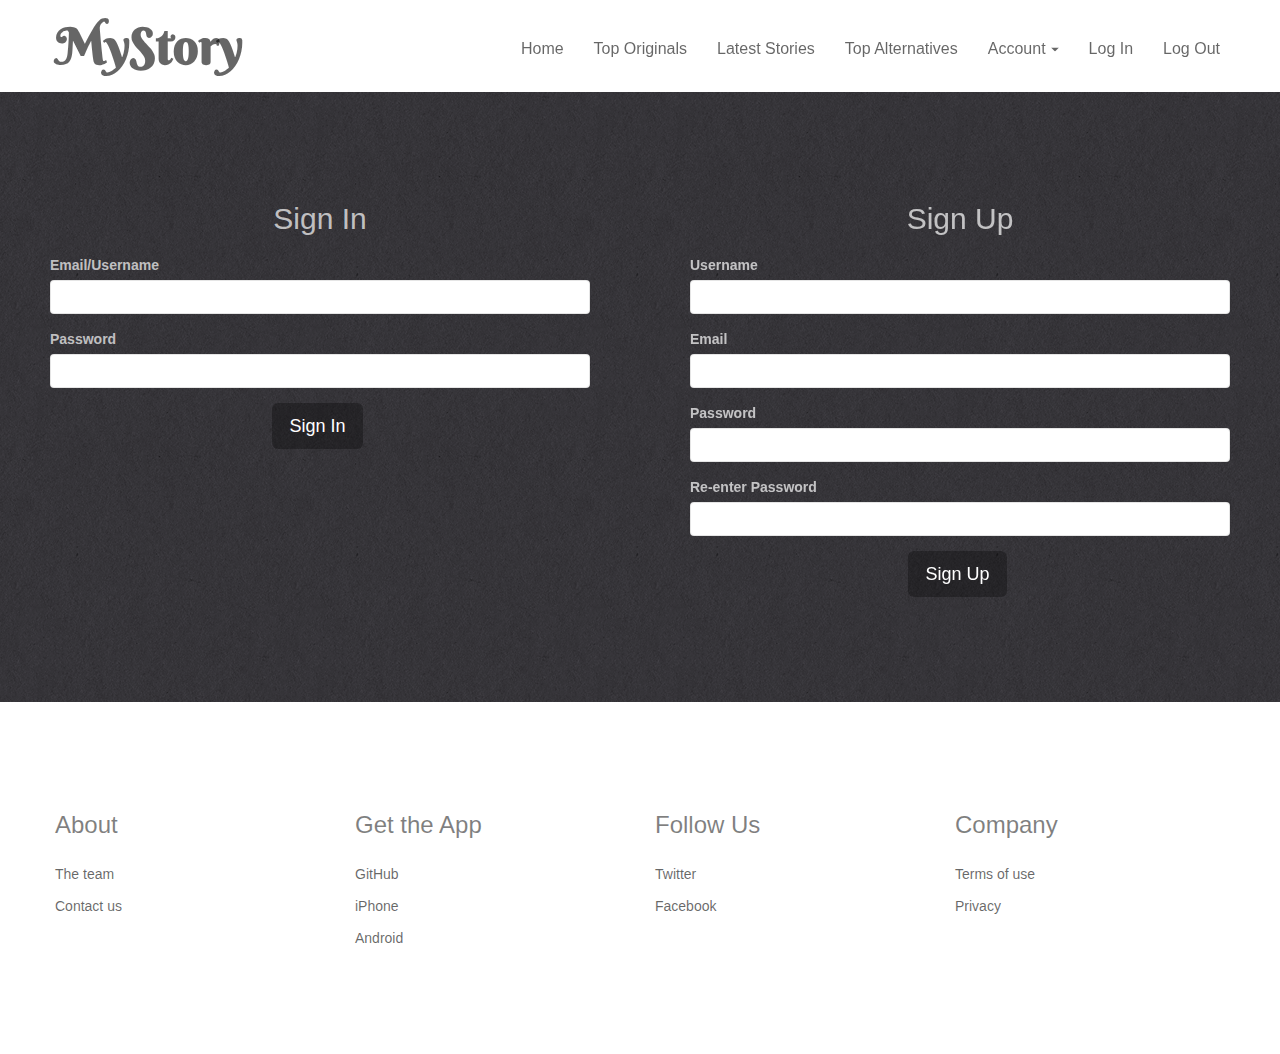
<file: templates/index.html>
<!doctype html>
<html>
<head>
    <meta charset="utf-8">
    <meta name="keywords" content="">
    <meta name="description" content="">
    <meta name="viewport" content="width=device-width, initial-scale=1.0">
    <link rel="shortcut icon" type="image/png" href="/static/favicon.png">
    
	<link rel="stylesheet" type="text/css" href="/static/bootstrap.min.css">
	<link rel="stylesheet" type="text/css" href="/static/style.css">
	<link rel="stylesheet" type="text/css" href="/static/animate.min.css">
	<link rel="stylesheet" type="text/css" href="/static/font-awesome.min.css">
	<link href='https://fonts.googleapis.com/css?family=Berkshire+Swash&amp;subset=latin,latin-ext' rel='stylesheet' type='text/css'>
	<link href='https://fonts.googleapis.com/css?family=Droid+Sans+Mono&amp;subset=latin,latin-ext' rel='stylesheet' type='text/css'>
	<link href='https://fonts.googleapis.com/css?family=Abril+Fatface&amp;subset=latin,latin-ext' rel='stylesheet' type='text/css'>
	<link href='https://fonts.googleapis.com/css?family=Josefin+Slab&amp;subset=latin,latin-ext' rel='stylesheet' type='text/css'>
    
	<script src="/static/jquery-2.1.0.min.js"></script>
	<script src="/static/bootstrap.min.js"></script>
	<script src="/static/blocs.min.js"></script>
	<script src="/static/jqBootstrapValidation.js"></script>
	<script src="/static/formHandler.js"></script>
	<script src="/static/lazysizes.min.js" defer></script>
    <title>Account</title>

    
<!-- Google Analytics -->
 
<!-- Google Analytics END -->
    
</head>
<body>
<!-- Main container -->
<div class="page-container">
    
<!-- bloc-0 -->
<div class="bloc bgc-white l-bloc" id="bloc-0">
	<div class="container bloc-sm">
		<nav class="navbar row">
			<div class="navbar-header">
				<a class="navbar-brand " href="index.html">MyStory</a>
				<button id="nav-toggle" type="button" class="ui-navbar-toggle navbar-toggle" data-toggle="collapse" data-target=".navbar-1">
					<span class="sr-only">Toggle navigation</span><span class="icon-bar"></span><span class="icon-bar"></span><span class="icon-bar"></span>
				</button>
			</div>
			<div class="collapse navbar-collapse navbar-1 special-dropdown-nav">
				<ul class="site-navigation nav navbar-nav animated zoomInUp none">
					<li>
						<a href="home.html">Home</a>
					</li>
					<li>
						<a href="index.html">Top Originals</a>
					</li>
					<li>
						<a href="index.html">Latest Stories</a>
					</li>
					<li>
						<a href="index.html">Top Alternatives</a>
					</li>
					<li>
						<div class="dropdown">
							<a href="#" class="dropdown-toggle" data-toggle="dropdown" aria-expanded="false">Account<span class="caret"></span></a>
							<ul id="newBlocMenuGenerate-8012" class="dropdown-menu" role="menu">
							</ul>
							<li><a href="#index.hml">Log In</a>
									<li><a href="#index.hml">Log Out</a>
						</div>
					</li>
				</ul>
			</div>
		</nav>
	</div>
</div>
<!-- bloc-0 END -->

<!-- Bloc Group -->
<div class='bloc-group'>

<!-- bloc-1 -->
<div class="bloc bloc-tile-2 bloc-bg-texture texture-paper bgc-outer-space animated fadeInDown d-bloc" id="bloc-1">
	<div class="container bloc-lg">
		<div class="row">
			<div class="col-sm-12">
				<h2 class="mg-md text-center">
					Sign In
				</h2>
				<form id="form_2017" novalidate action="/signup" method="post">
					<div class="form-group">
						<label>
							Email/Username<br>
						</label>
						<input class="form-control" id="input_589" type="text" name="email"/>
					</div>
					<div class="form-group">
						<label>
							Password
						</label>
						<input class="form-control" id="input_463" type="Password" name="passin" />
					</div>
					<div class="text-center">
						<input name="submit" class="btn btn-d btn-lg none" type="submit" value="Sign In"/>
					</div>
				</form>
			</div>
		</div>
	</div>
</div>
<!-- bloc-1 END -->

<!-- bloc-2 -->
<div class="bloc bloc-tile-2 bloc-bg-texture texture-paper bgc-outer-space animated fadeInUp d-bloc" id="bloc-2">
	<div class="container bloc-lg">
		<div class="row">
			<div class="col-sm-12">
				<h2 class="mg-md text-center">
					Sign Up
				</h2>
				<form id="form_43830" novalidate>
					<div class="form-group">
						<label>
							Username
						</label>
						<input class="form-control" id="input_1932cr" type="text" name="usernameUP"/>
					</div>    
					<div class="form-group">
						<label>
							Email
						</label>
						<input class="form-control" id="input_2229" type="text" name="emailup" />
					</div>
					<div class="form-group">
						<label>
							Password
						</label>
						<input class="form-control" id="input_996" type="Password" name="passup" />
					</div>
					<div class="form-group">
						<label>
							Re-enter Password
						</label>
						<input class="form-control" id="input_1103" type="Password" name="repassup" />
					</div>
					<div class="text-center">
						<input name="submit" class="btn btn-d btn-lg" type="submit" value="Sign Up"/>
					</div>
				</form>
			</div>
		</div>
	</div>
</div>
<!-- bloc-2 END -->
</div>
<!-- Bloc Group END -->

<!-- ScrollToTop Button -->
<a class="bloc-button btn btn-d scrollToTop" onclick="scrollToTarget('1')"><span class="fa fa-chevron-up"></span></a>
<!-- ScrollToTop Button END-->


<!-- Footer - bloc-5 -->
<div class="bloc bgc-white none l-bloc" id="bloc-5">
	<div class="container bloc-lg">
		<div class="row">
			<div class="col-sm-3">
				<h3 class="mg-md bloc-mob-center-text">
					About
				</h3><a href="index.html" class="a-btn a-block bloc-mob-center-text">The team</a><a href="index.html" class="a-btn a-block bloc-mob-center-text">Contact us</a>
			</div>
			<div class="col-sm-3">
				<h3 class="mg-md bloc-mob-center-text">
					Get the App
				</h3><a href="index.html" class="a-btn a-block pull-left-block ">GitHub</a><a href="index.html" class="a-btn a-block bloc-mob-center-text">iPhone</a><a href="index.html" class="a-btn a-block bloc-mob-center-text">Android</a>
			</div>
			<div class="col-sm-3">
				<h3 class="mg-md bloc-mob-center-text">
					Follow Us
				</h3><a href="index.html" class="a-btn a-block bloc-mob-center-text">Twitter</a><a href="index.html" class="a-btn a-block bloc-mob-center-text">Facebook</a>
			</div>
			<div class="col-sm-3">
				<h3 class="mg-md bloc-mob-center-text">
					Company
				</h3><a href="index.html" class="a-btn a-block bloc-mob-center-text">Terms of use</a><a href="index.html" class="a-btn a-block bloc-mob-center-text">Privacy</a>
			</div>
		</div>
	</div>
</div>
<!-- Footer - bloc-5 END -->

</div>
<!-- Main container END -->
    

</body>
</html>
</file>
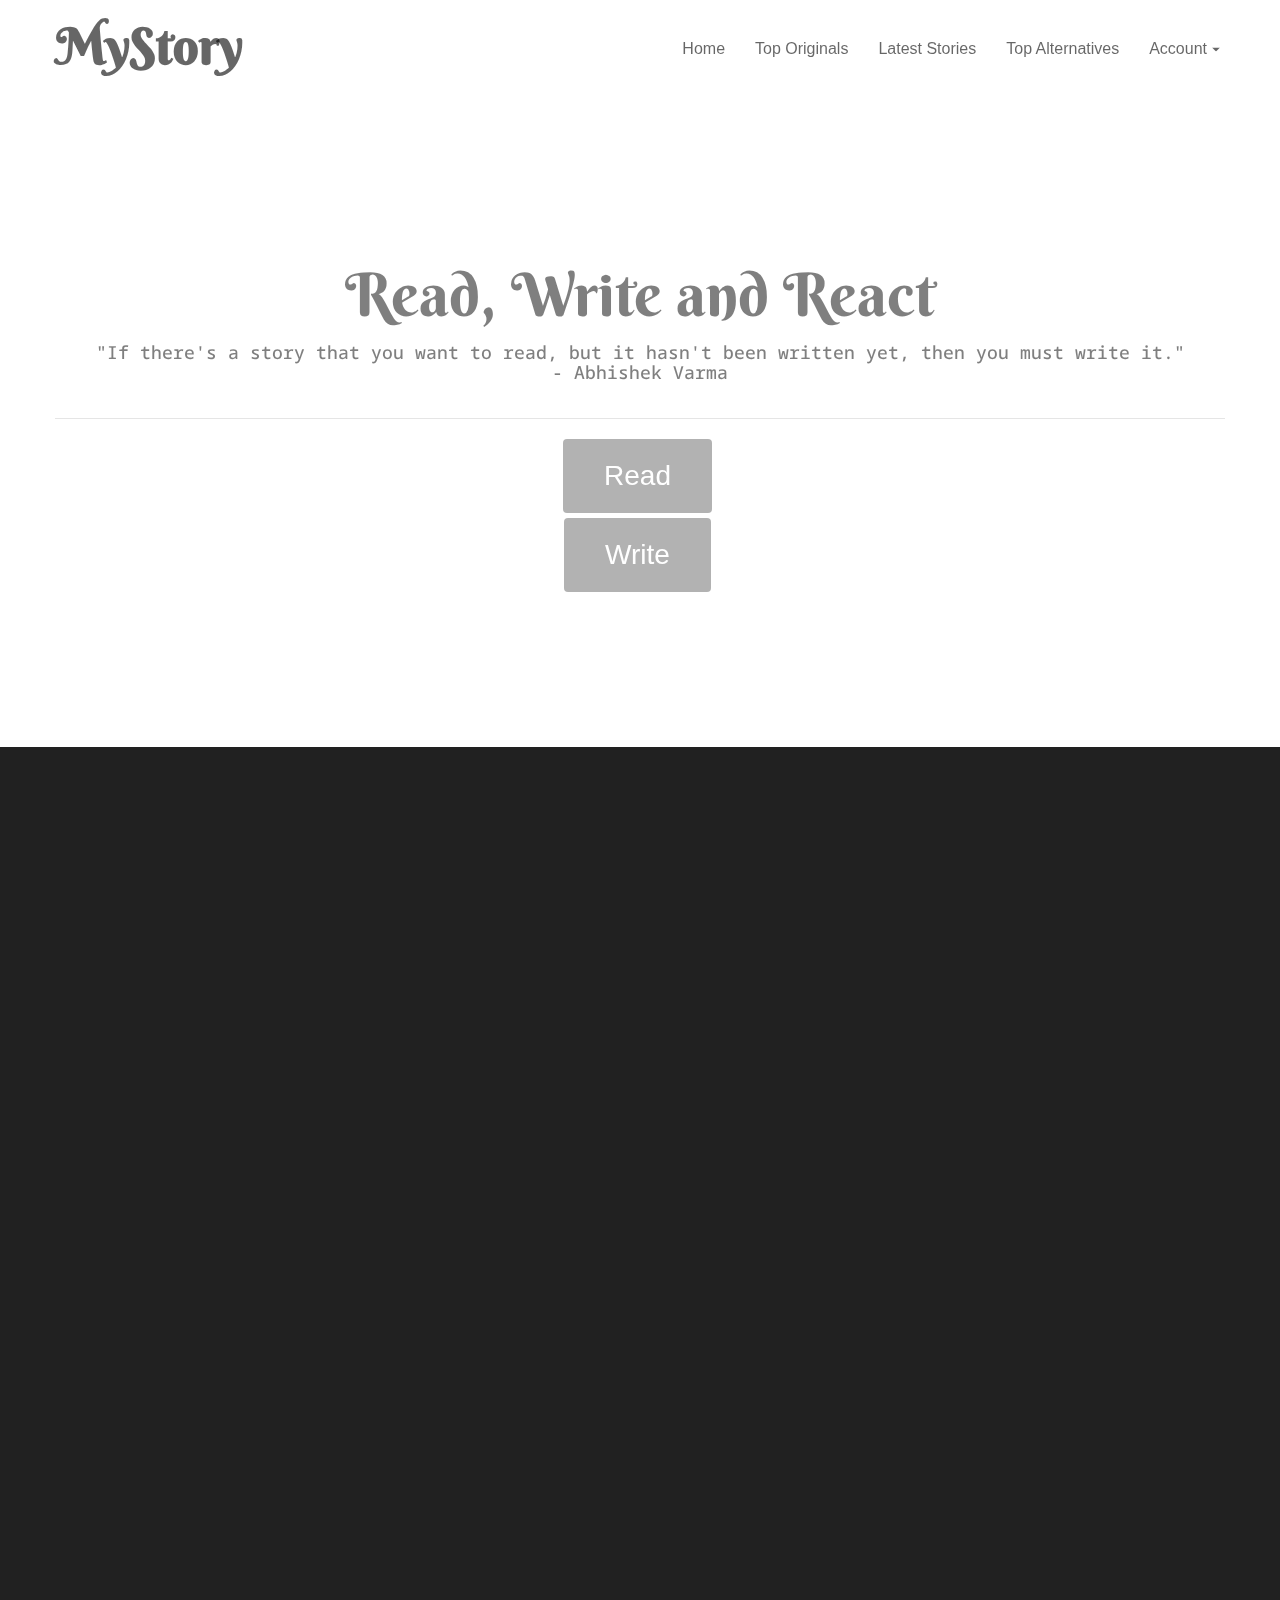
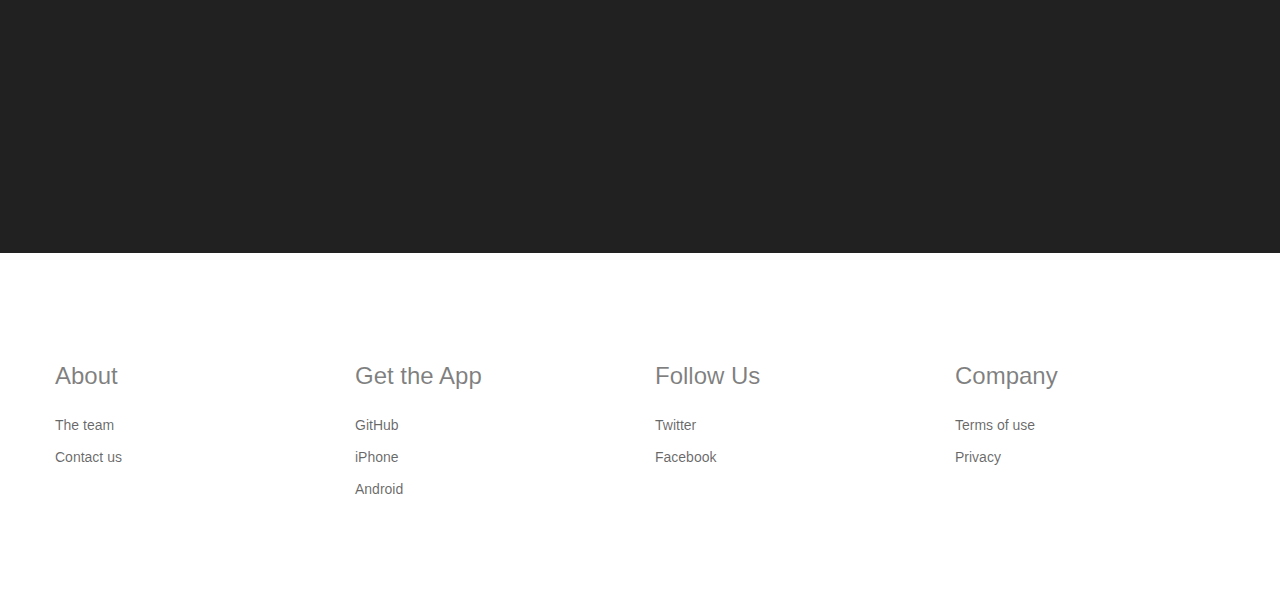
<file: templates/home.html>
<!doctype html>
<html>
<head>
    <meta charset="utf-8">
    <meta name="keywords" content="">
    <meta name="description" content="">
    <meta name="viewport" content="width=device-width, initial-scale=1.0">
    <link rel="shortcut icon" type="image/png" href="/static/favicon.png">
    
	<link rel="stylesheet" type="text/css" href="/static/bootstrap.min.css">
	<link rel="stylesheet" type="text/css" href="/static/style.css">
	<link rel="stylesheet" type="text/css" href="/static/animate.min.css">
	<link rel="stylesheet" type="text/css" href="/static/font-awesome.min.css">
	<link href='https://fonts.googleapis.com/css?family=Berkshire+Swash&amp;subset=latin,latin-ext' rel='stylesheet' type='text/css'>
	<link href='https://fonts.googleapis.com/css?family=Droid+Sans+Mono&amp;subset=latin,latin-ext' rel='stylesheet' type='text/css'>
	<link href='https://fonts.googleapis.com/css?family=Abril+Fatface&amp;subset=latin,latin-ext' rel='stylesheet' type='text/css'>
	<link href='https://fonts.googleapis.com/css?family=Josefin+Slab&amp;subset=latin,latin-ext' rel='stylesheet' type='text/css'>
    
	<script src="/static/jquery-2.1.0.min.js"></script>
	<script src="/static/bootstrap.min.js"></script>
	<script src="/static/blocs.min.js"></script>
	<script src="/static/jqBootstrapValidation.js"></script>
	<script src="/static/formHandler.js"></script>
	<script src="/static/lazysizes.min.js" defer></script>
    <title>Home</title>
<style >
	.bg-24309-qi8ktj{
	background-image:url("https://d33rxv6e3thba6.cloudfront.net/2015/2/imagesMarketPlace/24309-qi8ktj.jpg");
}
.bg-452830868-dd6126922a-o{
	background-image:url(https://static1.squarespace.com/static/52e146bee4b0114e0bcfc0d4/t/52e14fc8e4b0b21528487adf/1432229664348/452830868_dd6126922a_o.jpg);
}
</style>
    
<!-- Google Analytics -->
 
<!-- Google Analytics END -->
    
</head>
<body>
<!-- Main container -->
<div class="page-container">
    
<!-- bloc-0 -->
<div class="bloc bgc-white l-bloc" id="bloc-0">
	<div class="container bloc-sm">
		<nav class="navbar row">
			<div class="navbar-header">
				<a class="navbar-brand " href="index.html">MyStory</a>
				<button id="nav-toggle" type="button" class="ui-navbar-toggle navbar-toggle" data-toggle="collapse" data-target=".navbar-1">
					<span class="sr-only">Toggle navigation</span><span class="icon-bar"></span><span class="icon-bar"></span><span class="icon-bar"></span>
				</button>
			</div>
			<div class="collapse navbar-collapse navbar-1 special-dropdown-nav">
				<ul class="site-navigation nav navbar-nav animated zoomInUp none">
					<li>
						<a href="home.html">Home</a>
					</li>
					<li>
						<a href="index.html">Top Originals</a>
					</li>
					<li>
						<a href="index.html">Latest Stories</a>
					</li>
					<li>
						<a href="index.html">Top Alternatives</a>
					</li>
					<li>
						<div class="dropdown">
							<a href="#" class="dropdown-toggle" data-toggle="dropdown" aria-expanded="false">Account<span class="caret"></span></a>
							<ul id="newBlocMenuGenerate-8012" class="dropdown-menu" role="menu">
								<li><a href="#index.hml">Log In</a>
									<li><a href="#index.hml">Log Out</a>
							</ul>
						</div>
					</li>
				</ul>
			</div>
		</nav>
	</div>
</div>
<!-- bloc-0 END -->

<!-- bloc-3 -->
<div class="bloc bgc-white bg-24309-qi8ktj b-parallax l-bloc" id="bloc-3">
	<div class="container bloc-xl">
		<div class="row">
			<div class="col-sm-12">
				<form id="form_46811" novalidate>
					<div class="form-group">
						<h1 class=" text-center pressed-t animated fadeInUp">
							Read, Write and React
						</h1>
					</div>
					<div class="form-group">
						<h4 class=" text-center glow-t animated fadeInLeft">
							"If there's a story that you want to read, but it hasn't been written yet, then you must write it." <br>- Abhishek Varma
						</h4>
					</div>
					<div class="divider-h animated fadeInDown">
						<span class="divider"></span>
					</div>
					<div class="text-center">
						<a href="index.html" class="btn btn-d btn-xl animated fadeInDown">Read</a>
					</div>
					<div class="text-center">
						<a href="index.html" class="btn btn-d btn-xl animated fadeInUp">Write</a>
					</div>
				</form>
			</div>
		</div>
	</div>
</div>
<!-- bloc-3 END -->

<!-- bloc-4 -->
<div class="bloc bgc-dark-jungle-green bg-452830868-dd6126922a-o tc-black" id="bloc-4">
	<div class="container bloc-lg">
		<div class="row">
			<div class="col-sm-12">
				<form id="form_27566" novalidate>
					<div class="form-group">
						<h2 class=" text-center tc-dark-jungle-green">
							Our Top Picks
						</h2>
					</div>
				</form>
			</div>
		</div>
		<div class="row voffset">
			<div class="col-sm-4">
				<form id="form_24975" novalidate>
					<div class="form-group">
						<label class=" text-left animated fadeInDown lg-shadow">
							Sherlock
						</label>
					</div><img src="/static/lazyload-ph.png" data-src="/static/525c42f7a1b036d6716878d6b59f28e9.jpg" class="img-rd-md animated fadeInRight lazyload" height="473" width="370" />
					<div class="form-group">
						<h3 class=" text-center animated fadeInLeft lg-shadow">
							The Reichenbach Fall
						</h3>
						<div class="form-group">
							<label class=" animated fadeInDown lg-shadow">
								[Jim Moriarty]: But don't be scared. Falling is just like flying, except there's a more... permanent destination.<br>[Sherlock]: Never liked riddles.<br>[Moriarty]: Learn to. Because I owe you a fall, Sherlock. I. O. U.<br>
							</label>
						</div>
					</div>
				</form>
			</div>
			<div class="col-sm-4">
				<form id="form_49043" novalidate>
					<div class="form-group">
						<label class=" animated fadeInDown lg-shadow">
							Death Note
						</label>
					</div><img src="/static/lazyload-ph.png" data-src="/static/death_note_logo.png" class="/img-rd-md animated fadeInRight lazyload" height="255" width="370" />
					<div class="form-group">
						<h3 class=" text-center animated fadeInLeft lg-shadow">
							Episode 15<br>
						</h3>
					</div>
					<div class="form-group">
						<label class=" animated fadeInDown lg-shadow">
							[Misa]: Hey, Light. Wanna come sleep with me tonight?<br>[Light]: Wh-what are you talking about…?<br>[Misa]: Ha ha ha! Just kidding! You're saving me for after we catch Kira, right? You don't have to be shy about it!<br>[L]: Yes, Light. There's no need to be shy.<br>[Light]: I'm not being shy!<br>[L]: No need to be so serious either.<br>
						</label>
					</div>
				</form>
			</div>
			<div class="col-sm-4">
				<form id="form_46009" novalidate>
					<div class="form-group">
						<label class=" animated fadeInDown lg-shadow">
							Game of Thrones<br>
						</label>
					</div><img src="/static/lazyload-ph.png" data-src="/static/Season_1_Poster.jpg" class="img-rd-md animated fadeInRight lazyload" height="541" width="370" />
					<div class="form-group">
						<h3 class=" text-center animated fadeInLeft lg-shadow">
							The Wolf and the Lion<br>
						</h3>
					</div>
					<div class="form-group">
						<label class=" animated fadeInDown lg-shadow">
							[Little Finger]: Tell me, does someone somewhere keep your balls in a little box?<br>[Varys]: You know, I have no idea where they are, and we had been so close.<br>
						</label>
					</div>
				</form>
			</div>
		</div>
	</div>
</div>
<!-- bloc-4 END -->

<!-- ScrollToTop Button -->
<a class="bloc-button btn btn-d scrollToTop" onclick="scrollToTarget('1')"><span class="fa fa-chevron-up"></span></a>
<!-- ScrollToTop Button END-->


<!-- Footer - bloc-5 -->
<div class="bloc bgc-white none l-bloc" id="bloc-5">
	<div class="container bloc-lg">
		<div class="row">
			<div class="col-sm-3">
				<h3 class="mg-md bloc-mob-center-text">
					About
				</h3><a href="index.html" class="a-btn a-block bloc-mob-center-text">The team</a><a href="index.html" class="a-btn a-block bloc-mob-center-text">Contact us</a>
			</div>
			<div class="col-sm-3">
				<h3 class="mg-md bloc-mob-center-text">
					Get the App
				</h3><a href="index.html" class="a-btn a-block pull-left-block ">GitHub</a><a href="index.html" class="a-btn a-block bloc-mob-center-text">iPhone</a><a href="index.html" class="a-btn a-block bloc-mob-center-text">Android</a>
			</div>
			<div class="col-sm-3">
				<h3 class="mg-md bloc-mob-center-text">
					Follow Us
				</h3><a href="index.html" class="a-btn a-block bloc-mob-center-text">Twitter</a><a href="index.html" class="a-btn a-block bloc-mob-center-text">Facebook</a>
			</div>
			<div class="col-sm-3">
				<h3 class="mg-md bloc-mob-center-text">
					Company
				</h3><a href="index.html" class="a-btn a-block bloc-mob-center-text">Terms of use</a><a href="index.html" class="a-btn a-block bloc-mob-center-text">Privacy</a>
			</div>
		</div>
	</div>
</div>
<!-- Footer - bloc-5 END -->

</div>
<!-- Main container END -->
    

</body>
</html>
</file>
<file: static/style.css>
/*-----------------------------------------------------------------------------------
	    Account
        Built with Blocs
-----------------------------------------------------------------------------------*/

body{
	margin:0;
	padding:0;
    background:#FFF;
    overflow-x:hidden;
    -webkit-font-smoothing: antialiased;
    -moz-osx-font-smoothing: grayscale;
}
a,button{transition: all .3s ease-in-out;outline: none!important;} /* Prevent ugly blue glow on chrome and safari */
a:hover{text-decoration: none; cursor:pointer;}

#page-loading-blocs-notifaction{position: fixed;top: 0;bottom: 0;width: 100%;z-index:100000;background:#FFFFFF url("/static/pageload-spinner.gif") no-repeat center center;}

/* = Blocs
-------------------------------------------------------------- */

.bloc{
	width:100%;
	clear:both;
	background: 50% 50% no-repeat;
	padding:0 50px;
	-webkit-background-size: cover;
	-moz-background-size: cover;
	-o-background-size: cover;
	background-size: cover;
	position:relative;
}
.bloc .container{
	padding-left:0;
	padding-right:0;
}


/* Sizes */

.bloc-xl{
	padding:150px 50px;
}
.bloc-lg{
	padding:100px 50px;
}
.bloc-sm{
	padding:20px 50px;
}


/* Group Styles */

.bloc-group{
	display:flex;
}
.bloc-tile-2{
	width:50%;
}
.bloc-tile-3{
	width:33.33333333%;
}
.bloc-tile-4{
	width:25%;
}
.bloc-tile-2 .container, .bloc-tile-3 .container, .bloc-tile-4 .container{
	width:100%;
}


/* Background Textures */

.bloc-bg-texture::before{
	content:"";
	background-size: 2px 2px;
	position: absolute;
	top: 0;
	bottom: 0;
	left:0;
	right:0;
}
.texture-paper::before{
	background: url("/static/texture-paper.png");
	background-size: 280px 280px;
}


/* Background Effects */

.b-parallax{
	background-attachment:fixed;
}


/* Dark theme */

.d-bloc{
	color:rgba(255,255,255,.7);
}
.d-bloc button:hover{
	color:rgba(255,255,255,.9);
}
.d-bloc .icon-round,.d-bloc .icon-square,.d-bloc .icon-rounded,.d-bloc .icon-semi-rounded-a,.d-bloc .icon-semi-rounded-b{
	border-color:rgba(255,255,255,.9);
}
.d-bloc .divider-h span{
	border-color:rgba(255,255,255,.2);
}
.d-bloc .a-btn,.d-bloc .navbar a,.d-bloc .navbar-brand, .d-bloc a .icon-sm, .d-bloc a .icon-md, .d-bloc a .icon-lg, .d-bloc a .icon-xl, .d-bloc h1 a, .d-bloc h2 a, .d-bloc h3 a, .d-bloc h4 a, .d-bloc h5 a, .d-bloc h6 a, .d-bloc p a{
	color:rgba(255,255,255,.6);
}
.d-bloc .a-btn:hover,.d-bloc .navbar a:hover,.d-bloc .navbar-brand:hover,.d-bloc a:hover .icon-sm, .d-bloc a:hover .icon-md, .d-bloc a:hover .icon-lg, .d-bloc a:hover .icon-xl, .d-bloc h1 a:hover, .d-bloc h2 a:hover, .d-bloc h3 a:hover, .d-bloc h4 a:hover, .d-bloc h5 a:hover, .d-bloc h6 a:hover, .d-bloc p a:hover{
	color:rgba(255,255,255,1);
}
.d-bloc .navbar-toggle .icon-bar{
	background:rgba(255,255,255,1);
}
.d-bloc .btn-wire,.d-bloc .btn-wire:hover{
	color:rgba(255,255,255,1);
	border-color:rgba(255,255,255,1);
}
.d-bloc .panel{
	color:rgba(0,0,0,.5);
}
.d-bloc .panel button:hover{
	color:rgba(0,0,0,.7);
}
.d-bloc .panel icon{
	border-color:rgba(0,0,0,.7);
}
.d-bloc .panel .divider-h span{
	border-color:rgba(0,0,0,.1);
}
.d-bloc .panel .a-btn{
	color:rgba(0,0,0,.6);
}
.d-bloc .panel .a-btn:hover{
	color:rgba(0,0,0,1);
}
.d-bloc .panel .btn-wire, .d-bloc .panel .btn-wire:hover{
	color:rgba(0,0,0,.7);
	border-color:rgba(0,0,0,.3);
}


/* Light theme */

.d-bloc .panel,.l-bloc{
	color:rgba(0,0,0,.5);
}
.d-bloc .panel button:hover,.l-bloc button:hover{
	color:rgba(0,0,0,.7);
}
.l-bloc .icon-round,.l-bloc .icon-square,.l-bloc .icon-rounded,.l-bloc .icon-semi-rounded-a,.l-bloc .icon-semi-rounded-b{
	border-color:rgba(0,0,0,.7);
}
.d-bloc .panel .divider-h span,.l-bloc .divider-h span{
	border-color:rgba(0,0,0,.1);
}
.d-bloc .panel .a-btn,.l-bloc .a-btn,.l-bloc .navbar a,.l-bloc .navbar-brand,.l-bloc a .icon-sm, .l-bloc a .icon-md, .l-bloc a .icon-lg, .l-bloc a .icon-xl, .l-bloc h1 a, .l-bloc h2 a, .l-bloc h3 a, .l-bloc h4 a, .l-bloc h5 a, .l-bloc h6 a, .l-bloc p a{
	color:rgba(0,0,0,.6);
}
.d-bloc .panel .a-btn:hover,.l-bloc .a-btn:hover,.l-bloc .navbar a:hover, .l-bloc .navbar-brand:hover, .l-bloc a:hover .icon-sm, .l-bloc a:hover .icon-md, .l-bloc a:hover .icon-lg, .l-bloc a:hover .icon-xl, .l-bloc h1 a:hover, .l-bloc h2 a:hover, .l-bloc h3 a:hover, .l-bloc h4 a:hover, .l-bloc h5 a:hover, .l-bloc h6 a:hover, .l-bloc p a:hover{
	color:rgba(0,0,0,1);
}
.l-bloc .navbar-toggle .icon-bar{
	color:rgba(0,0,0,.6);
}
.d-bloc .panel .btn-wire,.d-bloc .panel .btn-wire:hover,.l-bloc .btn-wire,.l-bloc .btn-wire:hover{
	color:rgba(0,0,0,.7);
	border-color:rgba(0,0,0,.3);
}

/* Row Margin Offsets */

.voffset{
	margin-top:30px;
}

/* Bloc text custom styling */

#bloc-0 .navbar-brand{
	font-family: "Berkshire Swash";
	font-size: 50px;
}
#bloc-3 h1{
	font-size: 60px;
	font-family: "Berkshire Swash";
}
#bloc-3 h4{
	font-family: "Droid Sans Mono";
}
#bloc-4 h2{
	font-family: "Abril Fatface";
	font-size: 45px;
}
#bloc-4 label{
	font-size: 20px;
	font-family: "Josefin Slab";
}
#bloc-4 h3{
	font-size: 30px;
	font-family: "Josefin Slab";
}
#bloc-4 h3{
	font-family: "Josefin Slab";
}

/* = NavBar
-------------------------------------------------------------- */

.navbar{
	margin-bottom: 0;
	z-index:1;
}
.navbar-brand{
	height:auto;
	padding:3px 15px;
	font-size:25px;
	font-weight:normal;
	font-weight:600;
	line-height:44px;
}
.navbar-brand img{
	max-height: 200px;
	margin: 0 5px 0 0;
	display:inline;
}
.nav-center .navbar-brand img{
	margin:0;
}
.navbar .nav{
	padding-top: 2px;
	margin-right: -16px;
	float:right;
	z-index:1;
}
.nav > li{
	float:left;
	margin-top:4px;
	font-size:16px;
}
.navbar-nav .open .dropdown-menu > li > a{
	text-align: inherit;
}
.nav > li a:hover, .nav > li a:focus{
	background:transparent;
}
.navbar-toggle{
	margin: 10px 10px 0 0;
	border: 0px;
}
.navbar-toggle:hover{
	background:transparent!important;
}
.navbar-toggle .icon-bar{
	background-color: rgba(0,0,0,.5);
	width: 26px;
}
 /* Inverted navbar */

.nav-invert .navbar .nav{
	float:left;
}
.nav-invert .navbar-header, .nav-invert .navbar-brand{
	float:right;
	position:relative;
	z-index:2;
}
@media (min-width: 768px){
	.site-navigation{
		position:absolute;
		top:50%;
		right:20px;
		transform:translate(0, -50%);
		-webkit-transform:translateY(-50%);
	}
	.nav > li .dropdown-menu a,.nav > li .dropdown-menu a:hover{
		color:#484848;
	}
	.nav-invert .site-navigation{
		left:0;
		right:0;
	}
	.nav-center{
		text-align:center;
	}
	.nav-center .navbar-header{
		width:100%;
	}
	.nav-center .navbar-header, .nav-center .navbar-brand, .nav-center .nav > li{
		float: none;
		display:inline-block;
	}
	.nav-center .site-navigation{
		position:relative;
		width:100%;
		right:0;
		margin-right:0px;
		margin-top:20px;
	}
.nav-center.mini-nav .navbar-toggle{
	float:none;
	margin: 10px auto 0;
	}
}
.nav > li > .dropdown a{
	background: none!important;
	display: block;
	padding: 14px 15px;
}

nav .caret{
	margin: 0 5px;
}
/* Dropdown Menus SubMenu */
	.dropdown-menu .dropdown-menu{
	top:-8px;
	left:100%;
}
.dropdown-menu .dropmenu-flow-right{
	top:100%;
	left:0;
	margin-left: -1px;
	border-top-left-radius: 0;
	border-top-right-radius: 0;
}
.dropdown-menu .dropdown span{
	border: 4px solid black;
	border-top-color:transparent;
	border-right-color:transparent;
	border-bottom-color:transparent;
	margin: 6px -5px 0 0!important;
	float: right;
}

/* = Bric adjustment margins
-------------------------------------------------------------- */

.mg-md{
	margin-top:10px;
	margin-bottom:20px;
}

/* = Buttons
-------------------------------------------------------------- */

.btn{
	margin: 0 5px 5px 0;
}
.btn.pull-right{
	margin: 0 0 5px 5px;
}
.btn-d,.btn-d:hover,.btn-d:focus{
	color:#FFF;
	background:rgba(0,0,0,.3);
}

/* Prevent ugly blue glow on chrome and safari */
button{
	outline: none!important;
}

.btn-xl{
	padding: 16px 40px;
	font-size: 28px;
}
.a-btn{
	padding: 6px 10px 6px 0;
	line-height: 1.42857143;
	display:inline-block;
}
.text-center .a-btn{
	padding: 6px 0;
}
.a-block{
	width:100%;
	text-align:left;
}
.text-center .a-block{
	text-align:center;
}
.dropdown a .caret{
	margin:0 0 0 5px}.btn-dropdown .dropdown-menu .dropdown{
	padding: 3px 20px;
}


/*  Rounded Image */
.img-rd{
	border-radius:6px;
}
.img-rd-md{
	border-radius:20px;
}
.img-rd-lg{
	border-radius:34px;
}

/* = Text & Icon Styles
-------------------------------------------------------------- */
.lg-shadow{
	text-shadow:0 2px 5px rgba(0,0,0,.5);
}
.pressed-t{
	text-shadow:0 1px 0 #FFF;
}
.glow-t{
	text-shadow:0 0 10px #FFF;
}


.panel-sq, .panel-sq .panel-heading, .panel-sq .panel-footer{
	border-radius:0;
}
.panel-rd{
	border-radius:30px;
}
.panel-rd .panel-heading{
	border-radius:29px 29px 0 0;
}
.panel-rd .panel-footer{
	border-radius:0 0 29px 29px;
}

/* = Dividers
-------------------------------------------------------------- */
.divider-h{
	padding:20px 0;
}
.divider-h span{
	display: block;
	border-top:1px solid transparent;
}
.divider-half{
	width: 50%;
	margin: 0 auto;
}
.dropdown-menu .divider-h,.dropdown-menu .divider-half{
	padding:0;
}

/* = Forms
-------------------------------------------------------------- */

.form-control{
	border-color:rgba(0,0,0,.1);
	box-shadow:none;
}



/* ScrollToTop button */

.scrollToTop{
	width:40px;
	height:40px;
	position:fixed;
	bottom:20px;
	right:20px;
	opacity: 0;
	z-index: 500;
	transition: all .3s ease-in-out;
}
.scrollToTop span{
	margin-top: 6px;
}
.showScrollTop{
	font-size: 14px;
	opacity: 1;
}

/* = Custom Styling
-------------------------------------------------------------- */

h1,h2,h3,h4,h5,h6,p,label,.btn,a{
	font-family:"Helvetica";
}
.container{
	max-width:1170px;
}
.built-with-blocs-bloc p{
	font-size:11px;
	font-family:"helvetica";
	font-weight:bold;
	color:rgba(255,255,255,0.8);
}
.blocs-mobile-signup-text{
	font-size:33px;
}
.statement-bloc-text{
	line-height:38px;
	font-style:italic;
	font-size:28px;
	text-align:center;
	font-weight:lighter;
}

/* = Colour
-------------------------------------------------------------- */

/* Background colour styles */

.bgc-white{
	background-color:#ffffff;
}
.bgc-outer-space{
	background-color:#47454B;
}
.bgc-dark-jungle-green{
	background-color:#212121;
}

/* Text colour styles */

.tc-black{
	color:#000000!important;
}
.tc-dark-jungle-green{
	color:#212121!important;
}

/* Bloc image backgrounds */





/* = Mobile adjustments 
-------------------------------------------------------------- */
@media (max-width: 1024px)
{
    .bloc{
        padding-left: 20px; 
        padding-right: 20px;  
    }
    .bloc.full-width-bloc, .bloc-tile-2.full-width-bloc .container, .bloc-tile-3.full-width-bloc .container, .bloc-tile-4.full-width-bloc .container{
        padding-left: 0; 
        padding-right: 0;  
    }
}
@media (max-width: 992px) and (min-width: 768px)
{
    .navbar .nav{
		max-width:80%
    }
	.nav-center.navbar .nav{
		max-width:100%
    }
}
@media only screen and (min-device-width : 768px) and (max-device-width : 1024px) and (orientation : landscape) {.b-parallax{background-attachment:scroll;}}
@media (max-width: 991px)
{
    .container{width:100%;}
    .b-parallax{background-attachment:scroll;}
    .page-container, #hero-bloc{overflow-x: hidden;position: relative;} /* Prevent unwanted side scroll on mobile */
    .bloc-group, .bloc-group .bloc{display:block;width:100%;}
    .bloc-tile-2 .container, .bloc-tile-3 .container, .bloc-tile-4 .container{padding-left: 10px;padding-right: 10px;}
}
@media (max-width: 767px)
{
    .page-container{
        overflow-x: hidden;
        position:relative;
    }
    h1,h2,h3,h4,h5,h6,p,#disqus_thread{
        padding-left:10px!important; 
        padding-right:10px!important; 
    }
    #hero-bloc h1{
        font-size:40px;
    }
    #hero-bloc h2{
        font-size:34px;
    }
    #hero-bloc h3{
        font-size:25px;
    }
    .b-parallax{
        background-attachment:scroll;
    }
    .navbar .nav{
        padding-top: 0;
        border-top:1px solid rgba(0,0,0,.2);
        float:none!important;
    }
    .navbar.row{
        margin-left: 0;
        margin-right: 0;
    }
    .site-navigation{
	   position:inherit;
	   transform:none;
	   -webkit-transform:none;
	   -ms-transform:none;
    }  
    .nav > li{
        margin-top: 0;
        border-bottom:1px solid rgba(0,0,0,.1);
        background:rgba(0,0,0,.05);
        text-align: left;
        padding-left:15px;
        width:100%;
    }
    .nav > li:hover{
        background:rgba(0,0,0,.08);
    }
    .dropdown .dropdown a .caret{   
        float: none;
        margin: 5px 0 0 10px!important;
        border: 4px solid black;
        border-bottom-color: transparent;
        border-right-color: transparent;
        border-left-color: transparent;
    }
    
    #hero-bloc .navbar .nav{
        background:rgba(0,0,0,.8);
    }
    #hero-bloc .navbar .nav a{
        color:rgba(255,255,255,.6);
    }
    .hero{
        padding:50px 0;
    }
    .hero-nav{
        left:-1px;
        right:-1px;
    }
    .navbar-collapse{
        padding:0;
        overflow-x: hidden;
        -webkit-box-shadow: none;
        box-shadow: none;
    }
    .navbar-brand img{
        max-height: 40px;
        width:auto;   
    }
    .nav-invert .navbar-header{
        float: none;
        width:100%;
    }
    .nav-invert .navbar-toggle{
        float:left; 
    }
    .bloc{
        padding-left: 0; 
        padding-right: 0;
    }
    .bloc-xxl,.bloc-xl,.bloc-lg{
        padding: 40px 0;
    }
    .bloc-sm,.bloc-md{
        padding-left: 0; 
        padding-right: 0;
    }
    .bloc-tile-2 .container, .bloc-tile-3 .container, .bloc-tile-4 .container{
        padding-left:0;padding-right:0;
    }
    .a-block{
        padding:0 10px;
    }
    .btn-dwn{
       display:none; 
    }
    .voffset{
        margin-top:5px;
    }
    .voffset-md{
        margin-top:20px;
    }
    .voffset-lg{
        margin-top:30px;
    }
    form{
        padding:5px;
    }
    .close-lightbox{
        display:inline-block;
    }
    .video-bg-container{
        display:none;
    }
    .blocsapp-device-iphone5{
	   background-size: 216px 425px;
	   padding-top:60px;
	   width:216px;
	   height:425px;
    }
    .blocsapp-device-iphone5 img{
	   width: 180px;
	   height: 320px;
    }
}

@media (max-width: 400px)
{    
    .bloc{
        padding-left: 0; 
        padding-right: 0;  
        -webkit-background-size: auto 200%;
        -moz-background-size: auto 200%;
        -o-background-size: auto 200%;
        background-size: auto 200%;
    }
}
@media (max-width: 767px){
	.bloc-mob-center-text{
	text-align:center;
}
.blocs-mobile-signup-text{
	text-align:center;
}
 }
</file>
